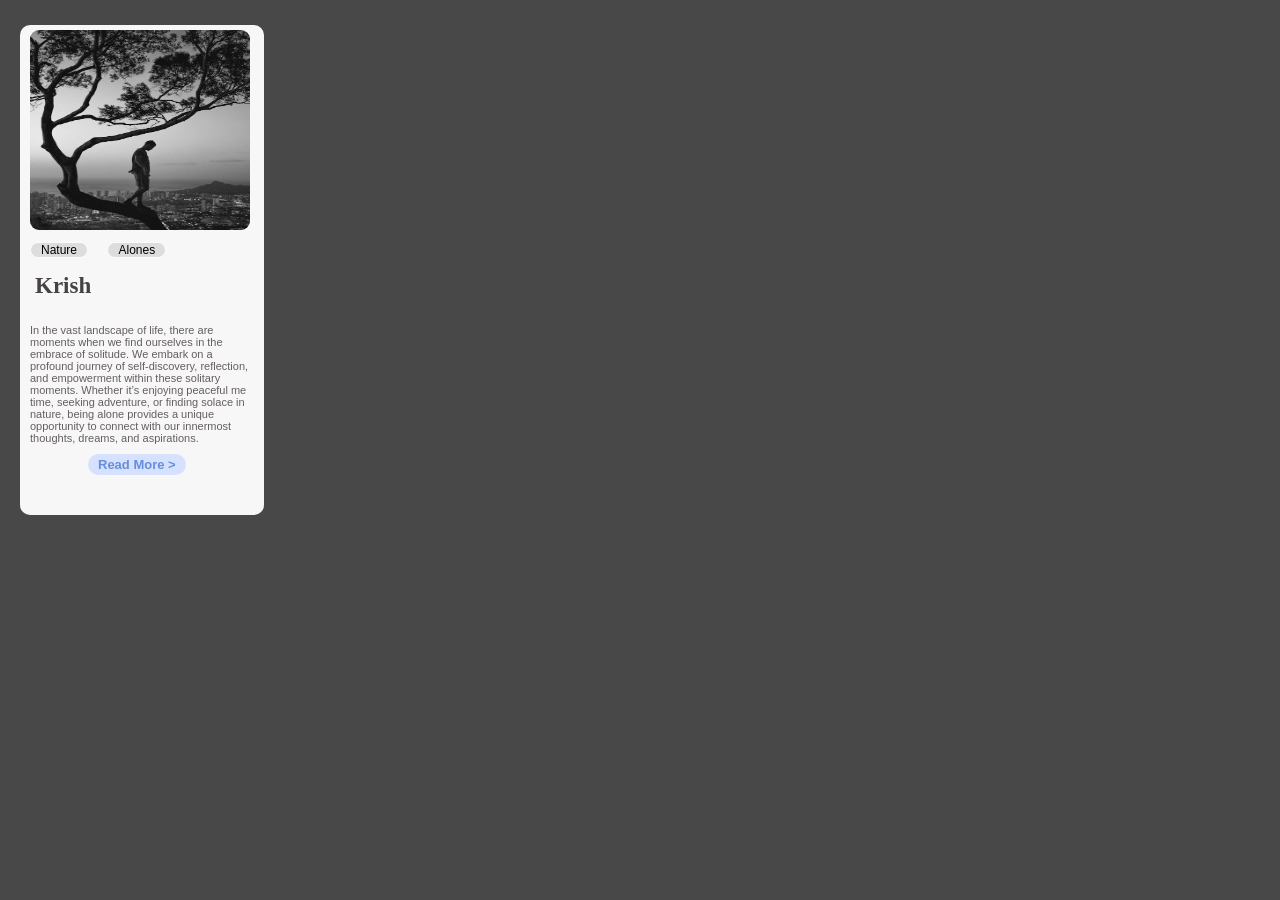
<file: basic card/card.html>
<!DOCTYPE html>
<html lang="en">
<head>
    <meta charset="UTF-8">
    <meta name="viewport" content="width=device-width, initial-scale=1.0">
    <title>degies card </title>
    <link rel="stylesheet" href="card.css">
</head>
<body>
    <div class="card">
        <img height="200px" width="220px" src="img1.png" alt="alone boy " srcset="">
        <ul>
            <li>Nature</li>
            <li>Alones </li>
        </ul>
        <h2>Krish </h2>
        <span class="name">
            <p> In the vast landscape of life, there are moments when we find ourselves in the embrace of solitude. We embark on a profound journey of self-discovery, reflection, and empowerment within these solitary moments. Whether it’s enjoying peaceful me time, seeking adventure, or finding solace in nature, being alone provides a unique opportunity to connect with our innermost thoughts, dreams, and aspirations.</p>
        </span>
        <div class="sing">
            <button type="button">Read More > </button>
        </div>
    </div>
</body>
</html>
</file>
<file: basic card/card.css>
* {
    margin: 0;
    padding: 0;
}
body {
    background-color: rgba(33, 31, 31, 0.814);
    padding: 20px;
    height: 20vh;
    width: 50vw;
    box-sizing: border-box;
}
.card {
    background-color: rgb(248, 247, 247);
    height: 490px;
    width: 244px;
    border-radius: 10px;
    font-family: 'Segoe UI', Tahoma, Geneva, Verdana, sans-serif;
   
}
.card:hover .wrapper::before,
 .wrapper::after{
    opacity: 30;
 }
.card:hover .wrapper::after{
    height: 120px;
}
img {
    display:flex;
    justify-content: center;
    margin: 5px;
    padding: 5px;
    border-radius: 14px;
    transition: .5s ease-in;
    filter: grayscale(100%);
}
img:hover{
    filter: grayscale(0%);
}
ul li {
    list-style: none;
    display: inline-flex;
    padding: 0 10px;
    margin: 0 5px 0 10px;
    border: 1px solid rgb(254, 250, 250);
    border-radius: 20px;
    background-color: rgba(220, 220, 220, 0.919);
    font-family: 'Segoe UI', Tahoma, Geneva, Verdana, sans-serif;
    font-size: 12px;
}
p {
    padding: 10px;
    font-family: 'Segoe UI', Tahoma, Geneva, Verdana, sans-serif;
    font-size: 11px;
    color: rgb(101, 94, 94);
}
h2 {
    padding:15px;
    color: rgba(21, 15, 15, 0.779);
    font-size: 23px;
    font-family:Georgia, 'Times New Roman', Times, serif;
}
.sing {
    padding: 0 10px 0 58px;
    border-radius: 20px;
}
.sing > button{
    border: 1px solid rgb(240, 238, 238);
    border-radius: 12px;
    margin: 0px 10px;
   padding: 3px 10px;
   background-color: rgb(214, 225, 253);
   font-size: 13px;
   color: rgb(101, 142, 222);
   font-family: 'Segoe UI', Tahoma, Geneva, Verdana, sans-serif;
   backdrop-filter: blur(0);
   border: none;
   font-weight: bold;  
}
</file>
